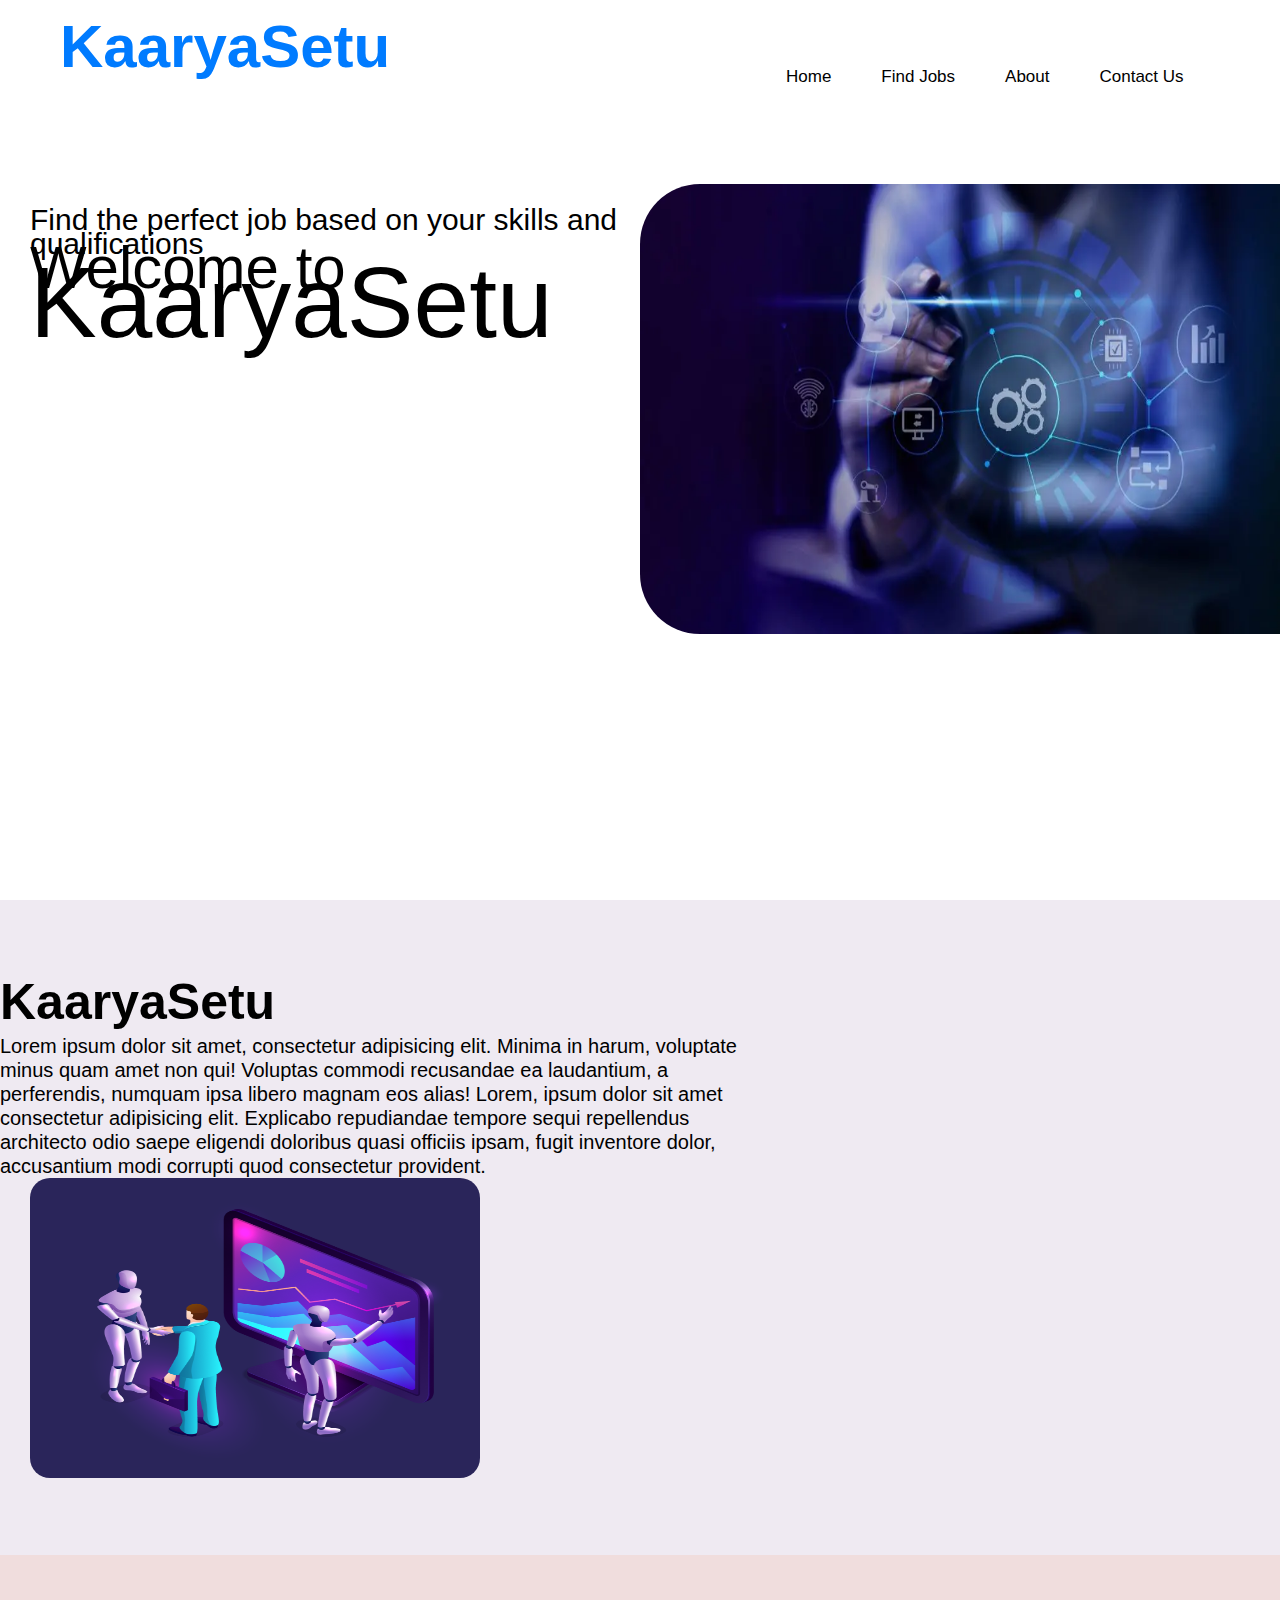
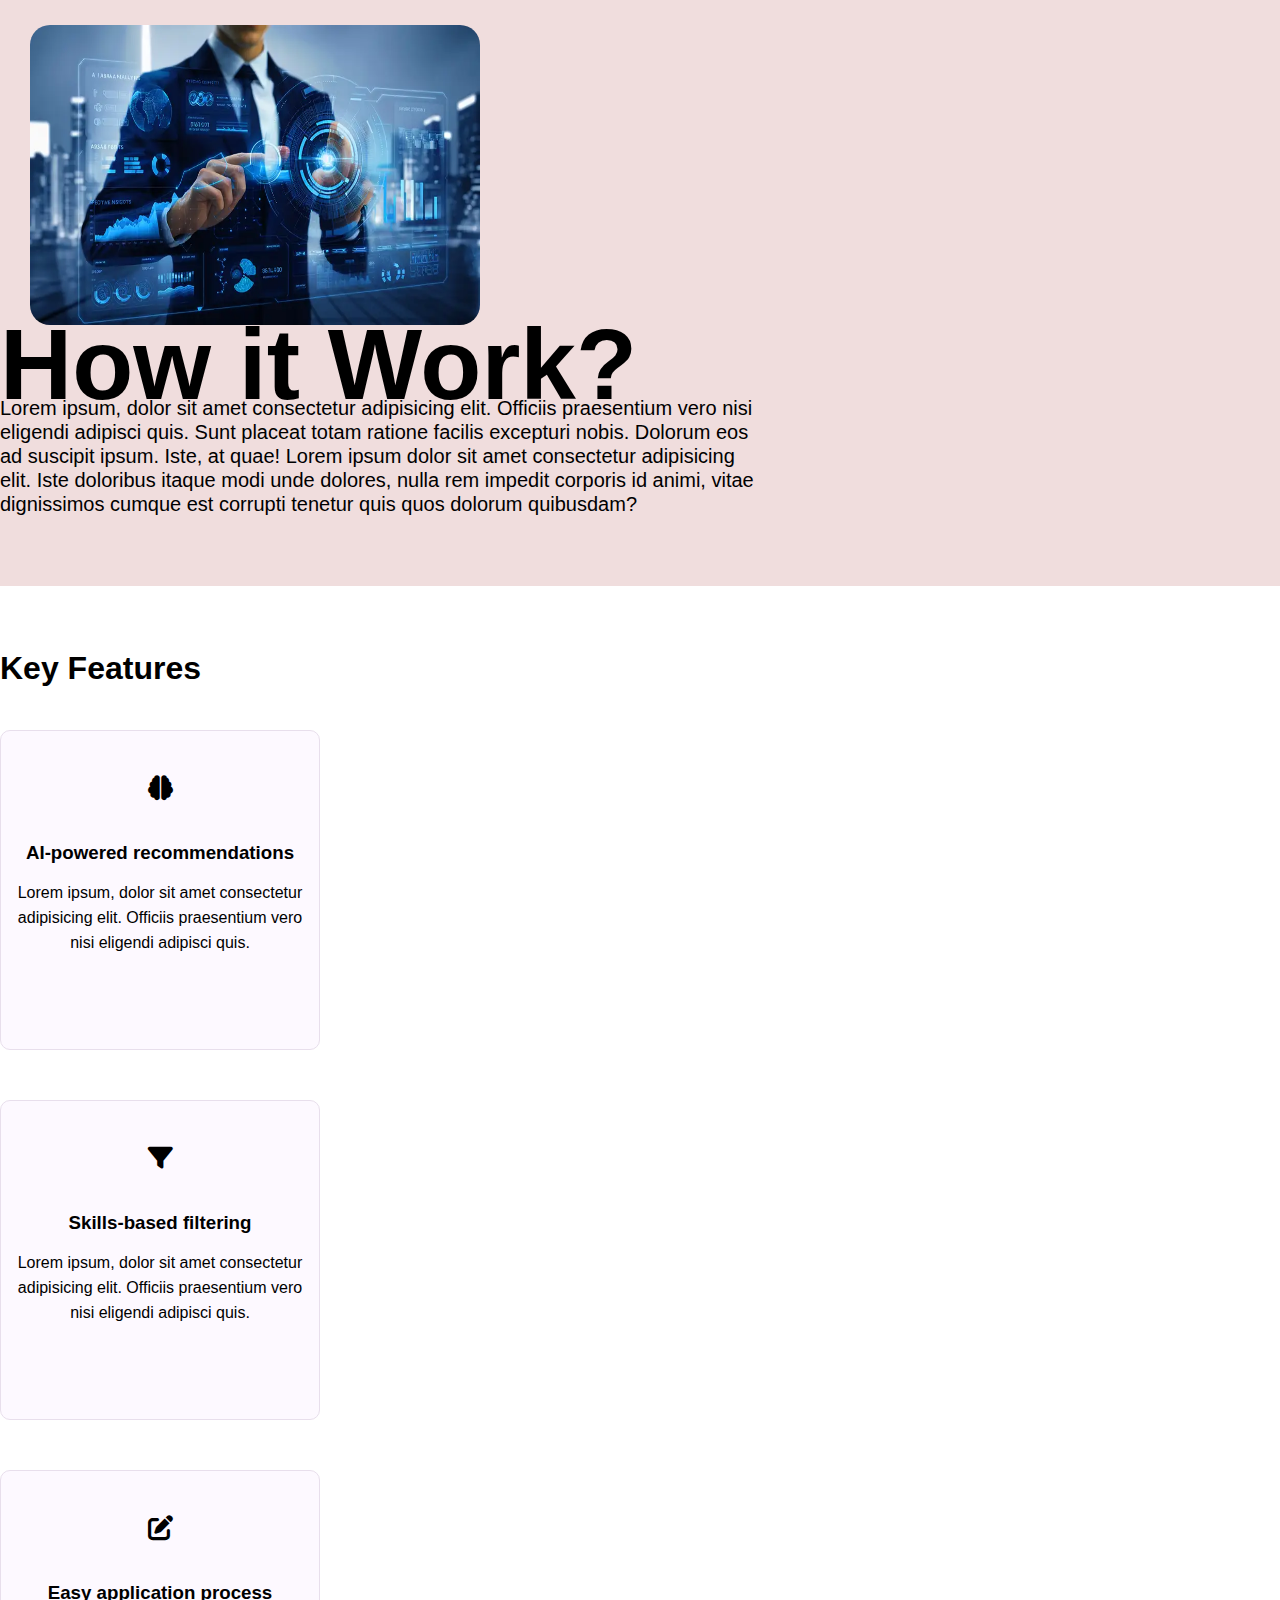
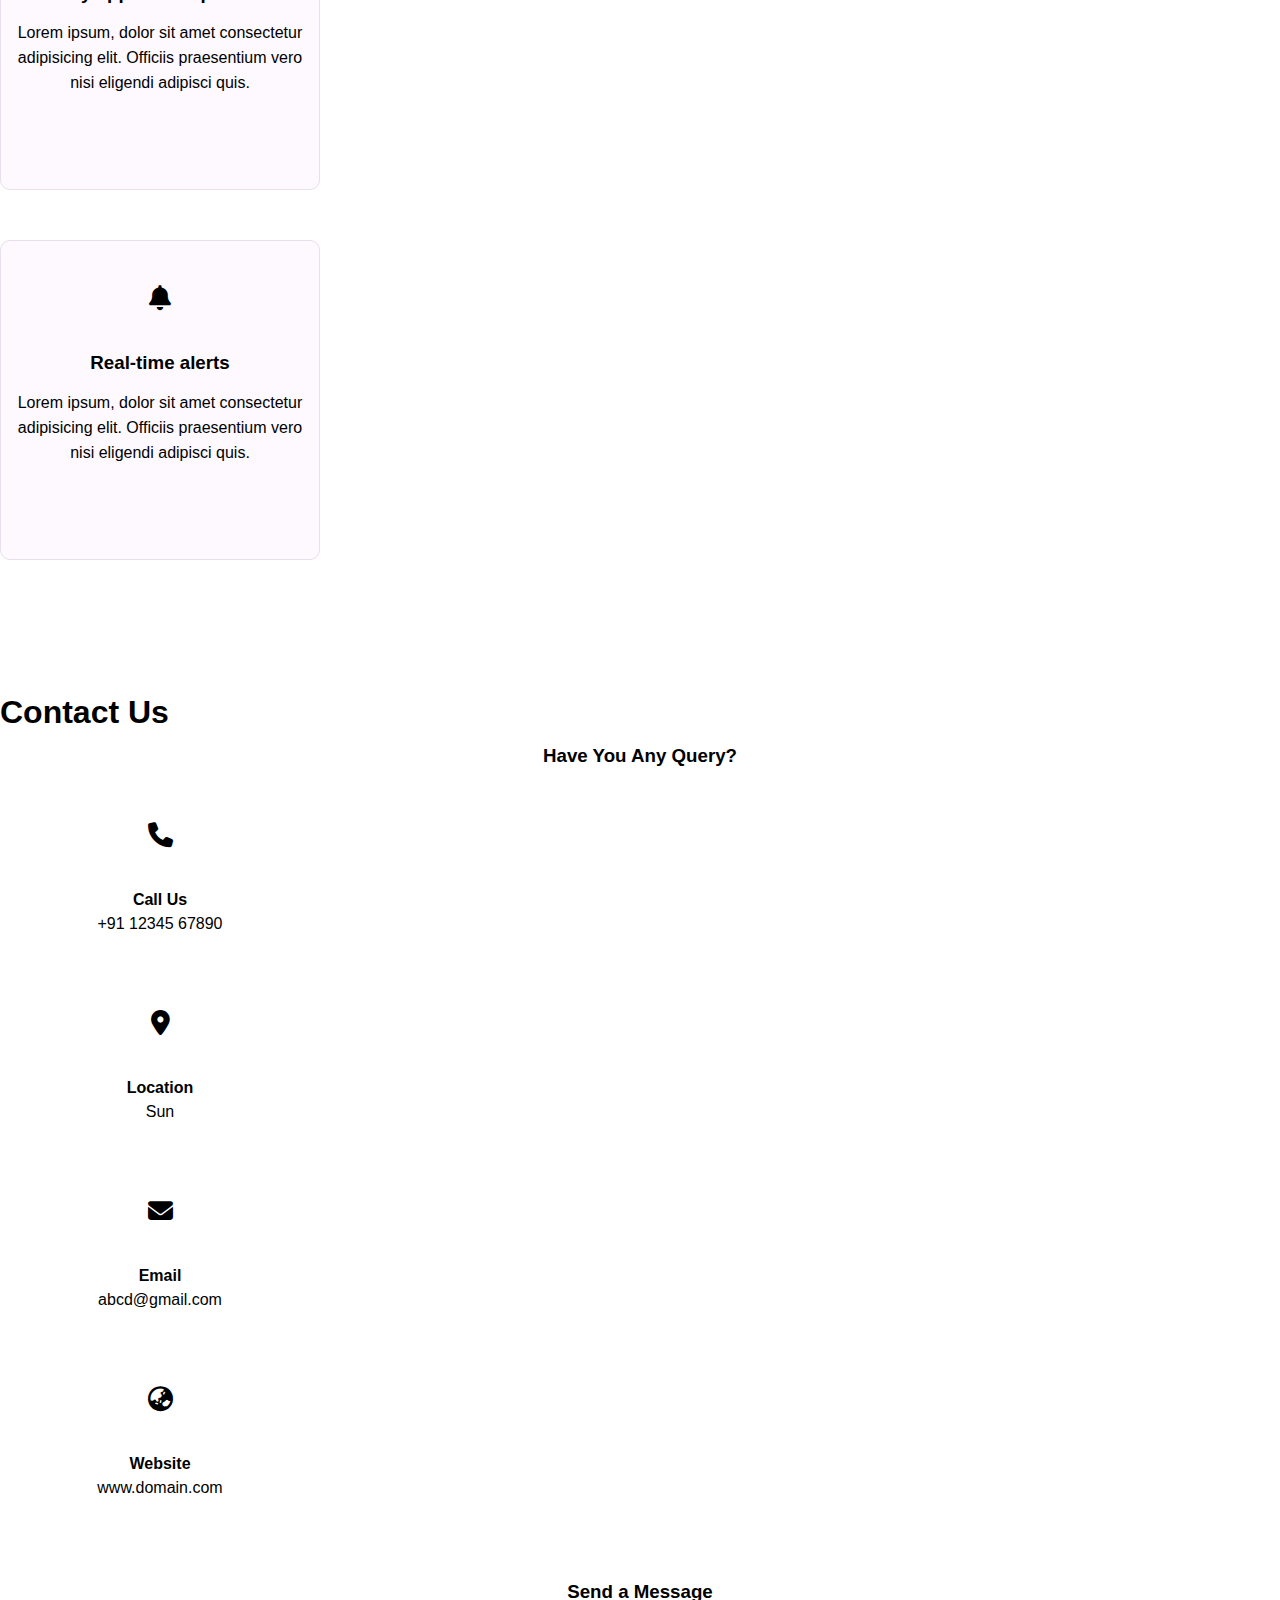
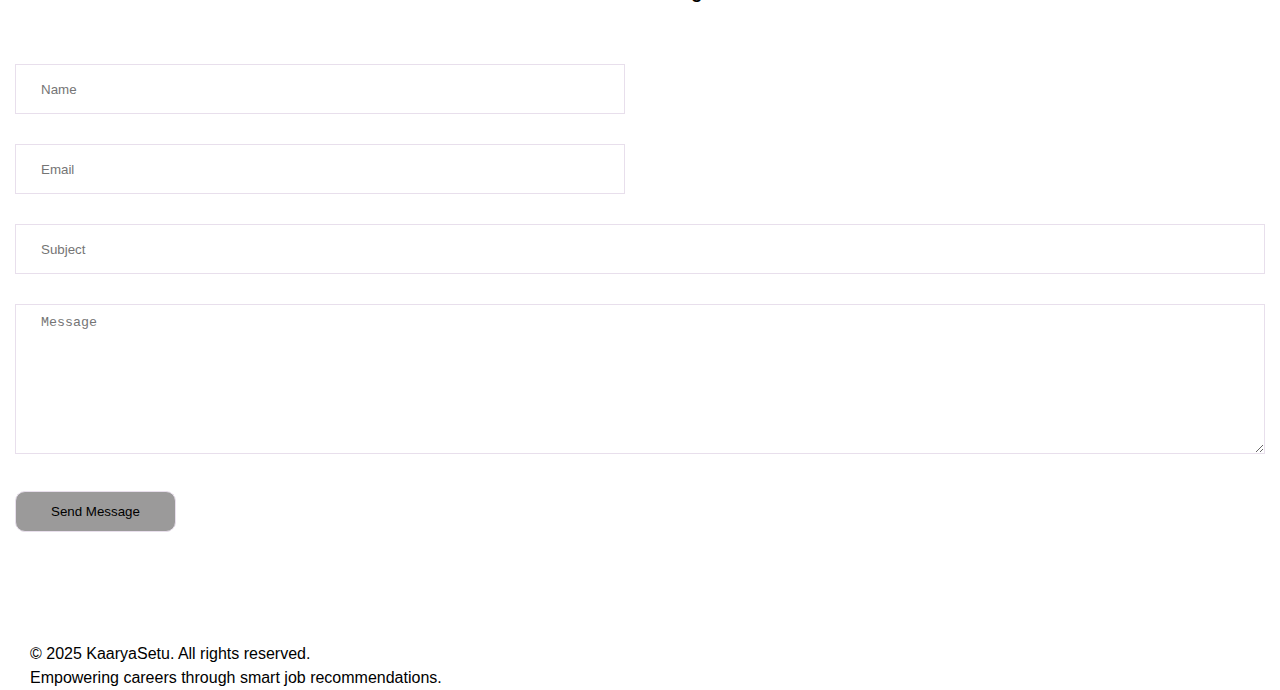
<file: templates/main.html>
<!DOCTYPE html>
<html>
<head>
  <title>Job Recommender</title>
  <link rel="stylesheet" href="../static/style.css">
  <link rel="stylesheet" href="https://cdnjs.cloudflare.com/ajax/libs/font-awesome/6.7.2/css/all.min.css">
  <link href="https://cdn.jsdelivr.net/npm/bootstrap@5.3.7/dist/css/bootstrap.min.css" rel="stylesheet" integrity="sha384-LN+7fdVzj6u52u30Kp6M/trliBMCMKTyK833zpbD+pXdCLuTusPj697FH4R/5mcr" crossorigin="anonymous">
</head>
<body class="bg-light">

    <div class="main-container" id="home">
        <!-- Header Section -->
        <div class="hero-section section">
            <div class="container header">
                <div class="logo">
                    <a href="#home">KaaryaSetu</a>
                </div>
                <div class="links">
                    <ul class="nav">
                        <li><a href="#home">Home</a></li>
                        <li><a href="{{ url_for('recommend') }}">Find Jobs</a></li>
                        <li><a href="#kaaryasetu">About</a></li>
                        <li><a href="#contact">Contact Us</a></li>
                    </ul>
                </div>
            </div>
            <div class="container hero-info">
                 <div class="hero-content">
                    <p><br>Find the perfect job based on your skills and qualifications <br>
                        <span class="span1">Welcome to</span><br>
                        <span class="span2">KaaryaSetu</span></p>
                </div>
                <div class="img-show">
                    <img src="../static/images/image1.jpg" alt="hero-image">
                </div>
            </div>
        </div>

        <!-- KaaryaSetu Info section -->
        <div class="info">
            <section class="kaaryasetu section top-padd" id="kaaryasetu">
                <div class="container">
                    <div class="row">
                        <div class="text">
                            <div class="section-title">
                                <h2>KaaryaSetu</h2>
                            </div>
                            <div class="kaaryasetu-text">
                                <p>Lorem ipsum dolor sit amet, consectetur adipisicing elit. Minima in harum, voluptate 
                                    minus quam amet non qui! Voluptas commodi recusandae ea laudantium, a perferendis, 
                                    numquam ipsa libero magnam eos alias! Lorem, ipsum dolor sit amet consectetur adipisicing elit. 
                                    Explicabo repudiandae tempore sequi repellendus architecto odio 
                                    saepe eligendi doloribus quasi officiis ipsam, fugit inventore dolor, accusantium modi corrupti
                                    quod consectetur provident.
                                </p>
                            </div>
                        </div>
                        <div class="kaaryasetu-img">
                            <img src="../static/images/banner-img.png" alt="banner-img">
                        </div>
                    </div>
                </div>
            </section>

            <!-- KaaryaSetu Work Setup -->
             <section class="work-setup section top-padd" id="work-setup">
                <div class="container">
                    <div class="row">
                        <div class="image-col">
                            <img src="../static/images/work.jpg" alt="Work">
                        </div>
                        <div class="text-col">
                            <div class="work-title">
                                <h1>How it Work?</h1>
                            </div>
                            <div class="work-details">
                                <p>Lorem ipsum, dolor sit amet consectetur adipisicing elit. Officiis praesentium vero 
                                    nisi eligendi adipisci quis. Sunt placeat totam ratione facilis excepturi nobis. 
                                    Dolorum eos ad suscipit ipsum. Iste, at quae! Lorem ipsum dolor sit amet consectetur 
                                    adipisicing elit. Iste doloribus itaque modi unde dolores, 
                                    nulla rem impedit corporis id animi, vitae dignissimos cumque est corrupti tenetur quis quos dolorum quibusdam?
                                </p>
                            </div>
                        </div>
                    </div>
                </div>
             </section>

             <!-- features section -->
            <section class="features section top-padd" id="features">
                <div class="container">
                    <div class="row">
                        <div class="features-title">
                            <h1>Key Features</h1>
                        </div>
                    </div>
                    <div class="row">
                        <div class="box-content">
                            <div class="box-inner">
                                <div class="icon">
                                    <i class="fa-solid fa-brain"></i>
                                </div>
                                <h3>AI-powered recommendations</h3>
                                <p>Lorem ipsum, dolor sit amet consectetur adipisicing elit. Officiis praesentium vero 
                                    nisi eligendi adipisci quis.</p>
                            </div>  
                        </div>
                        <div class="box-content">
                            <div class="box-inner">
                                <div class="icon">
                                    <i class="fa-solid fa-filter"></i>
                                </div>
                                <h3>Skills-based filtering</h3>
                                <p>Lorem ipsum, dolor sit amet consectetur adipisicing elit. Officiis praesentium vero 
                                    nisi eligendi adipisci quis.</p>
                            </div>  
                        </div>
                        <div class="box-content">
                            <div class="box-inner">
                                <div class="icon">
                                    <i class="fa-solid fa-pen-to-square"></i>
                                </div>
                                <h3>Easy application process</h3>
                                <p>Lorem ipsum, dolor sit amet consectetur adipisicing elit. Officiis praesentium vero 
                                    nisi eligendi adipisci quis.</p>
                            </div>  
                        </div>
                        <div class="box-content">
                            <div class="box-inner">
                                <div class="icon">
                                    <i class="fa-solid fa-bell"></i>
                                </div>
                                <h3>Real-time alerts</h3>
                                <p>Lorem ipsum, dolor sit amet consectetur adipisicing elit. Officiis praesentium vero 
                                    nisi eligendi adipisci quis.</p>
                            </div>  
                        </div>
                    </div>
                </div>
            </section>

            <!-- Contact Section -->
             <section class="contact section top-padd" id="contact">
                <div class="container">
                    <div class="row">
                        <div class="section-title">
                            <h1>Contact Us</h1>
                        </div>
                    </div>
                    <h3 class="contact-title">Have You Any Query?</h3>
                    <div class="row">
                        <div class="contact-item">
                            <div class="icon">
                                <i class="fa fa-phone"></i>
                            </div>
                            <h4>Call Us</h4>
                            <p>+91 12345 67890</p>
                        </div>
                        <div class="contact-item">
                            <div class="icon">
                                <i class="fa fa-map-marker-alt"></i>
                            </div>
                            <h4>Location</h4>
                            <p>Sun</p>
                        </div>
                        <div class="contact-item">
                            <div class="icon">
                                <i class="fa fa-envelope"></i>
                            </div>
                            <h4>Email</h4>
                            <p>abcd@gmail.com</p>
                        </div>
                        <div class="contact-item">
                            <div class="icon">
                                <i class="fa fa-globe-asia"></i>
                            </div>
                            <h4>Website</h4>
                            <p>www.domain.com</p>
                        </div>
                    </div>
                    <h3 class="message-title">Send a Message</h3>
                    <div class="row">
                        <div class="contact-form">
                            <div class="row">
                                <div class="form-item col-6 padd-15">
                                    <div class="form-group">
                                        <input type="text" class="form-control" placeholder="Name">
                                    </div>
                                </div>
                                <div class="form-item col-6 padd-15">
                                    <div class="form-group">
                                        <input type="text" class="form-control" placeholder="Email">
                                    </div>
                                </div>
                            </div>
                            <div class="row">
                                <div class="form-item col-12 padd-15">
                                    <div class="form-group">
                                        <input type="text" class="form-control" placeholder="Subject">
                                    </div>
                                </div>
                            </div>
                            <div class="row">
                                <div class="form-item col-12 padd-15">
                                    <div class="form-group">
                                        <textarea name="message" id="message" class="form-control" placeholder="Message"></textarea>
                                    </div>
                                </div>
                            </div>
                            <div class="row">
                                <div class="form-item col-12 padd-15">
                                    <button type="submit" class="button">Send Message</button>
                                </div>
                            </div>
                        </div>
                    </div>
                </div>
             </section>
             <section class="section footer">
                <footer class="py-4">
                    <div class="container text-center">
                        <p class="mb-1">&copy; 2025 KaaryaSetu. All rights reserved.</p>
                        <p class="mb-1">Empowering careers through smart job recommendations.</p>
                    </div>
                </footer>
             </section>
        </div>
    </div>

    <script src="https://cdn.jsdelivr.net/npm/bootstrap@5.3.7/dist/js/bootstrap.bundle.min.js" integrity="sha384-ndDqU0Gzau9qJ1lfW4pNLlhNTkCfHzAVBReH9diLvGRem5+R9g2FzA8ZGN954O5Q" crossorigin="anonymous"></script>
</body>
</html>
</file>
<file: static/style.css>
*{
    margin: 0;
    padding: 0;
    box-sizing: border-box;
}
body {
    line-height: 1.5em;
    font-size: 16px;
    font-family: Arial, sans-serif;
}
.section{
    padding: 0 30px;
    min-height: 100vh;
    display: block;
    opacity: 1;
}
.top-padd{
    padding: 70px 0;
}
.hero-section{
    padding-top: 20px;
}
.header {
    display: flex;
    flex-wrap: wrap;
    padding: 15px 30px;
    margin: 0 auto;
}
.logo{
    flex: 0 0 60%;
    max-width: 60%;
}
 .logo a {
    font-size: 60px;
    font-weight: bold;
    color: #007bff;
    text-decoration: none;
}
.links{
    flex: 0 0 40%;
    max-width: 40%;
    padding: 30px;
    align-items: center;
}
 .links .nav {
    list-style: none;
    display: flex;
    gap: 50px;
    margin: 0;
    padding: 0;
}
.links .nav li a {
    text-decoration: none;
    color: black;
    text-align: center;
    font-weight: 500;
    font-size: 17px;
    transition: color 0.3s ease;
}
.links .nav li a:hover {
    color: #007bff;
}
.hero-info{
    display: flex;
    flex-wrap: wrap;
    position: relative;
    padding: 50px 0;
}
.hero-info .img-show{
    flex: 0 0 50%;
    max-width: 50%;
    text-align: center;
    position: relative;
}
.img-show img{
    border-top-left-radius: 60px;
    border-bottom-left-radius: 60px;
    padding: 0;
}
.hero-info .img-show img{
    width: 650px;
    height: 450px;
}
.hero-info .hero-content{
    flex: 0 0 50%;
    max-width: 50%;
}
.hero-content p{
    font-size: 30px;
}
.span1{
    font-size: 60px;
    margin: 0;
}
.span2{
    margin: 0;
    font-size: 100px;
}
.kaaryasetu{
    background: #efeaf2;
    min-height: 60vh;
}
.kaaryasetu .section-title h2,
.work-setup .work-title{
    padding: 20px 0;
    font-size: 50px;
}
.kaaryasetu .text, .work-setup .text-col{
    flex: 0 0 60%;
    max-width: 60%;
    font-size: 20px;
}
.kaaryasetu .kaaryasetu-img,
.work-setup .image-col{
    flex: 0 0 40%;
    max-width: 40%;
}
.kaaryasetu-img img, .image-col img{
    width: 450px;
    height: 300px;
    margin-left: 30px;
    border-radius: 20px;
    position: relative;
}
.work-setup{
    min-height: 60vh;
    background: rgb(240, 221, 221);
}
.features{
    min-height: 60vh;
}
.features .box-content{
    flex: 0 0 25%;
    max-width: 25%;
    margin-top: 50px;
}
.features .box-content .box-inner{
    background: #fdf9ff;
    border: 1px solid #e8dfec;
    border-radius: 10px;
    padding: 30px 15px;
    text-align: center;
    height: 320px;
    transition: all 0.3s ease;
    align-items: center;
}
.features .box-content .box-inner:hover{
    box-shadow: 2px 5px 6px #e8dfec;
}
.box-content .box-inner .icon,
.contact-item .icon{
    text-align: center;
    height: 60px;
    width: 60px;
    border-radius: 30px;
    display: block;
    margin: 0 auto 20px;
    transition: all 0.3s ease;
}
.box-content .box-inner .icon .fa-solid, 
.contact-item .icon .fa
{
    font-size: 25px;
    line-height: 55px;
    transition: all 0.3s ease;
}
.box-content .box-inner:hover .icon,
.contact-item:hover .icon{
    background-color: black;
}
.box-content .box-inner:hover .icon .fa-solid,
.contact-item:hover .icon .fa{
    font-size: 25px;
    color: #ffffff;
}
.box-content .box-inner h3{
    font-weight: 600;
    margin-bottom: 15px;
}
.box-content .box-inner p{
    line-height: 25px;
    font-size: 16px;
}
.contact-title, .message-title{
    text-align: center;
    padding: 20px 0;
}
.contact .contact-item{
    flex: 0 0 25%;
    max-width: 25%;
    text-align: center;
    margin: 20px 0 60px;
}
.padd-15{
    padding: 15px;
}
.contact .contact-form{
    flex: 0 0 100%;
    max-width: 100%;
    margin: 25px 0;
}
.contact .contact-form .col-6{
    flex: 0 0 50%;
    max-width: 50%;
}
.contact .contact-form .col-12{
    flex: 0 0 100%;
    max-width: 100%;
}
.contact .contact-form .form-item .form-control{
    width: 100%;
    height: 50px;
    border: 1px solid #e8dfec;
    padding: 10px 25px;
    transition: all 0.3s ease;
}
.contact .contact-form .form-item .form-control:focus{
   box-shadow: 2px 3px 6px #e8dfec; 
}
.contact .contact-form .form-item textarea.form-control{
    height: 150px;
}
.button{
    font-weight: 400;
    padding: 12px 35px;
    background: rgb(155, 154, 154);
    border: 1px solid #e8dfec;
    border-radius: 10px;
    transition: all 0.3s ease;
}
.button:hover{
    box-shadow: 2px 5px 6px #ded6e1;
}
.footer{
    min-height: 0;
    font-weight: 400;
    font-size: 16px;
}
</file>
